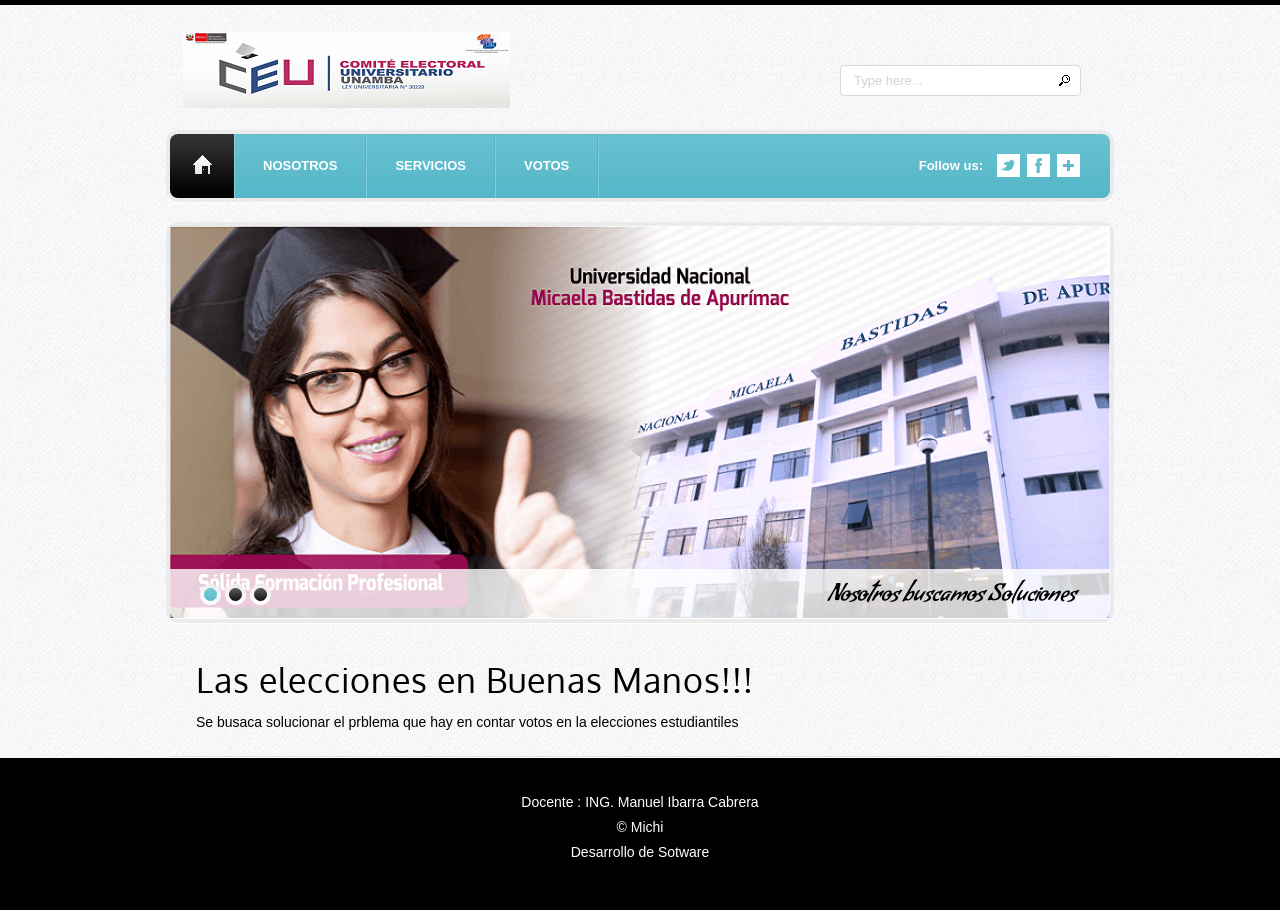
<file: index.html>
<!DOCTYPE html>
<html lang="en">
<head>
    <title>Home</title>
    <meta charset="utf-8">
    <link rel="stylesheet" type="text/css" media="screen" href="css/reset.css">
    <link rel="stylesheet" type="text/css" media="screen" href="css/style.css">
    <link rel="stylesheet" type="text/css" media="screen" href="css/grid_12.css">
    <link rel="stylesheet" type="text/css" media="screen" href="css/slider.css">
    <link href='http://fonts.googleapis.com/css?family=Condiment' rel='stylesheet' type='text/css'>
    <link href='http://fonts.googleapis.com/css?family=Oxygen' rel='stylesheet' type='text/css'>
    <script src="js/jquery-1.7.min.js"></script>
    <script src="js/jquery.easing.1.3.js"></script>
    <script src="js/tms-0.4.x.js"></script>
    <script>
		$(document).ready(function(){				   	
			$('.slider')._TMS({
				show:0,
				pauseOnHover:true,
				prevBu:false,
				nextBu:false,
				playBu:false,
				duration:1000,
				preset:'fade',
				pagination:true,
				pagNums:false,
				slideshow:7000,
				numStatus:true,
				banners:'fromRight',
				waitBannerAnimation:false,
				progressBar:false
			})		
		});
	</script>
	<!--[if lt IE 8]>
       <div style=' clear: both; text-align:center; position: relative;'>
         <a href="http://windows.microsoft.com/en-US/internet-explorer/products/ie/home?ocid=ie6_countdown_bannercode">
           <img src="http://storage.ie6countdown.com/assets/100/images/banners/warning_bar_0000_us.jpg" border="0" height="42" width="820" alt="You are using an outdated browser. For a faster, safer browsing experience, upgrade for free today." />
        </a>
      </div>
    <![endif]-->
    <!--[if lt IE 9]>
   		<script type="text/javascript" src="js/html5.js"></script>
    	<link rel="stylesheet" type="text/css" media="screen" href="css/ie.css">
	<![endif]-->
</head>
<body>
  <div class="main">
  <!--==============================header=================================-->
    <header>
        <h1><a href="index.html"><img src="images/logo.png" alt=""></a></h1>
        <div class="form-search">
            <form id="form-search" method="post">
              <input type="text" value="Type here..." onBlur="if(this.value=='') this.value='Type here...'" onFocus="if(this.value =='Type here...' ) this.value=''"  />
              <a href="#" onClick="document.getElementById('form-search').submit()" class="search_button"></a>
            </form>
        </div>   
        <div class="clear"></div>    
        <nav class="box-shadow">
            <div>
                <ul class="menu">
                    <li class="home-page current"><a href="index.html"><span></span></a></li>
                    <li><a href="about.html">NOSOTROS</a></li>
                    <li><a href="services.php">SERVICIOS</a></li>
                    <li><a href="procesarvotos.php">VOTOS</a></li>
                    
                </ul>
                <div class="social-icons">
                     <span>Follow us:</span>
                    <a href="#" class="icon-3"></a>
                    <a href="#" class="icon-2"></a>
                    <a href="#" class="icon-1"></a>
                </div>
                <div class="clear"></div>
            </div>
        </nav>
    </header>   
  <!--==============================content================================-->
    <section id="content"><div class="ic"></div>
        <div id="slide" class="box-shadow">		
            <div class="slider">
                <ul class="items">
                    <li><img src="images/slider-1.jpg" alt="" /><div class="banner">Nosotros buscamos Soluciones&nbsp;</div></li>
                    <li><img src="images/slider-2.jpg" alt="" /><div class="banner">Nosotros resolvemos sus diferentes problemas&nbsp;</div></li>
                    <li><img src="images/slider-3.jpg" alt="" /><div class="banner">Unamba&nbsp;</div></li>
                </ul>
            </div>	
        </div>
        <div class="container_12">
          <div class="grid_12">
            <div class="pad-0 border-1">
                <h2 class="top-1 p0">Las elecciones en Buenas Manos!!!</h2>
                <p> Se busaca solucionar el prblema que hay en contar votos en la elecciones estudiantiles</p>
            </div>
          </div>
          <div class="clear"></div>
        </div> 
    </section> 
  </div>    
<!--==============================footer=================================-->
<!--Footer de la pagina web/ pie de pagina -->
    <footer>
		<p>Docente : ING. Manuel Ibarra Cabrera</p>
        <p> © Michi </p>
        <p>Desarrollo de Sotware</p>
    </footer>	    
</body>
</html>
</file>
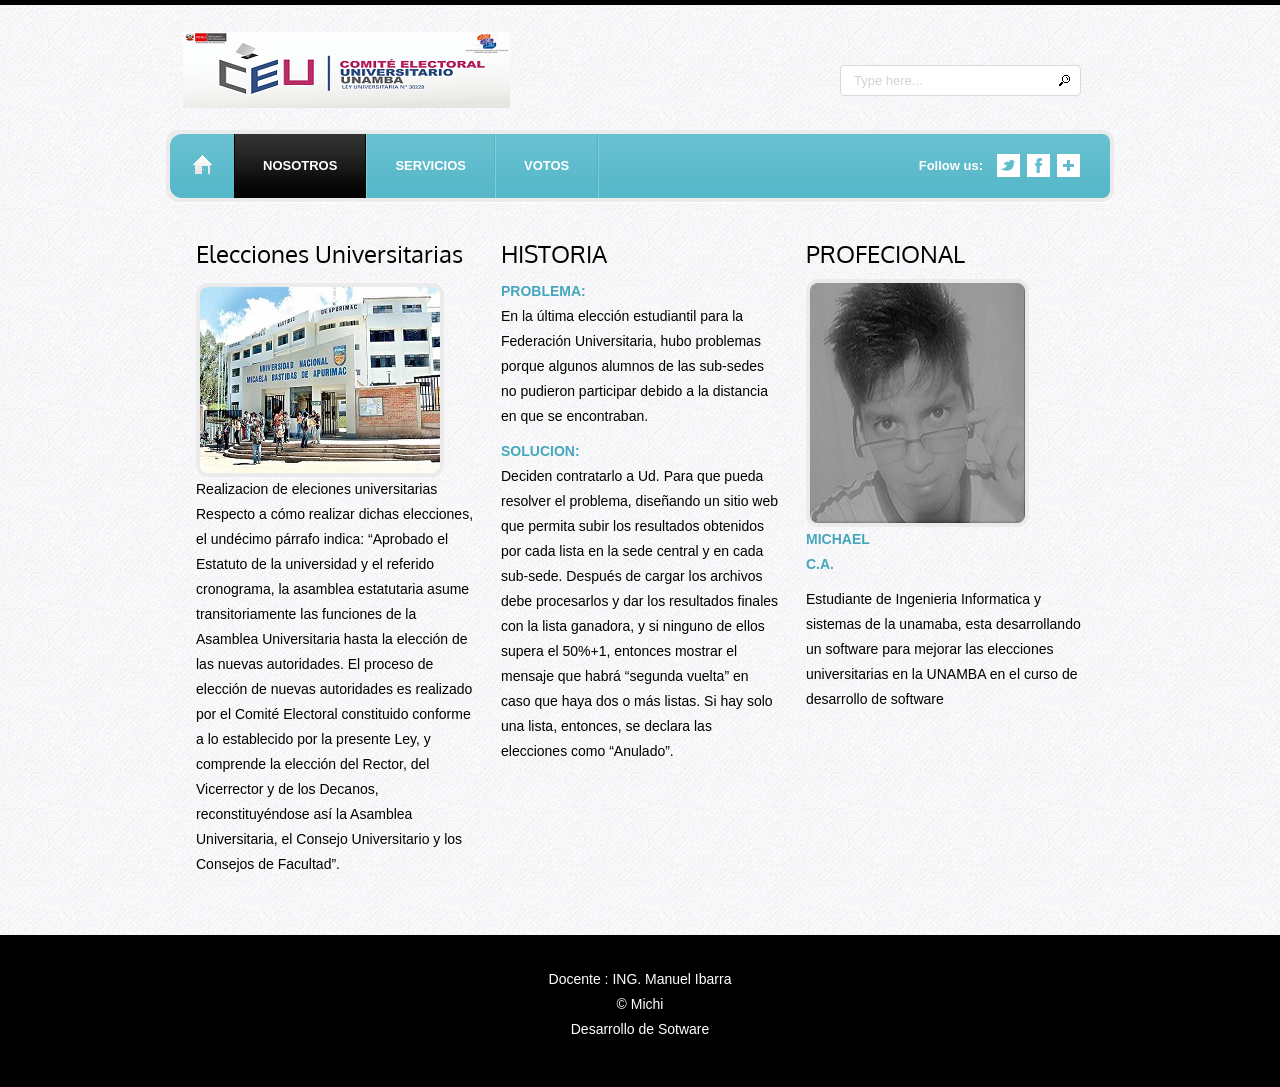
<file: about.html>
<!DOCTYPE html>
<html lang="en">
<head>
    <title>About</title>
    <meta charset="utf-8">
    <link rel="stylesheet" type="text/css" media="screen" href="css/reset.css">
    <link rel="stylesheet" type="text/css" media="screen" href="css/style.css">
    <link rel="stylesheet" type="text/css" media="screen" href="css/grid_12.css">
    <link href='http://fonts.googleapis.com/css?family=Condiment' rel='stylesheet' type='text/css'>
    <link href='http://fonts.googleapis.com/css?family=Oxygen' rel='stylesheet' type='text/css'>
    <script src="js/jquery-1.7.min.js"></script>
    <script src="js/jquery.easing.1.3.js"></script>
	<!--[if lt IE 8]>
       <div style=' clear: both; text-align:center; position: relative;'>
         <a href="http://windows.microsoft.com/en-US/internet-explorer/products/ie/home?ocid=ie6_countdown_bannercode">
           <img src="http://storage.ie6countdown.com/assets/100/images/banners/warning_bar_0000_us.jpg" border="0" height="42" width="820" alt="You are using an outdated browser. For a faster, safer browsing experience, upgrade for free today." />
        </a>
      </div>
    <![endif]-->
    <!--[if lt IE 9]>
   		<script type="text/javascript" src="js/html5.js"></script>
    	<link rel="stylesheet" type="text/css" media="screen" href="css/ie.css">
	<![endif]-->
</head>
<body>
  <div class="main">
  <!--==============================header=================================-->
    <header>
        <h1><a href="index.html"><img src="images/logo.png" alt=""></a></h1>
        <div class="form-search">
            <form id="form-search" method="post">
              <input type="text" value="Type here..." onBlur="if(this.value=='') this.value='Type here...'" onFocus="if(this.value =='Type here...' ) this.value=''"  />
              <a href="#" onClick="document.getElementById('form-search').submit()" class="search_button"></a>
            </form>
        </div>   
        <div class="clear"></div>    
        <nav class="box-shadow">
            <div>
                <ul class="menu">
                    <li class="home-page"><a href="index.html"><span></span></a></li>
                    <li class="current"><a href="about.html">NOSOTROS</a></li>
                    <li><a href="services.php">SERVICIOS</a></li>
                    <li><a href="procesarvotos.php">VOTOS</a></li>
                </ul>
                <div class="social-icons">
                    <span>Follow us:</span>
                    <a href="#" class="icon-3"></a>
                    <a href="#" class="icon-2"></a>
                    <a href="#" class="icon-1"></a>
                </div>
                <div class="clear"></div>
            </div>
        </nav>
    </header>   
  <!--==============================content================================-->
    <section id="content"><div class="ic"></div>
        <div class="container_12">	
          <div class="grid_12">
            <div class="wrap block-3 pad-2">
                <div>
                    <h3 class="p5">Elecciones Universitarias</h3>
                    <img src="images/page2-img1.jpg" alt="" class="img-border">
                    <span>Realizacion de eleciones universitarias</span><br>
                    <p class="p4">Respecto a cómo realizar dichas elecciones, el undécimo párrafo indica: “Aprobado el Estatuto de la universidad y el referido cronograma, la asamblea estatutaria asume transitoriamente las funciones de la Asamblea Universitaria hasta la elección de las nuevas autoridades. El proceso de elección de nuevas autoridades es realizado por el Comité Electoral constituido conforme a lo establecido por la presente Ley, y comprende la elección del Rector, del Vicerrector y de los Decanos, reconstituyéndose así la Asamblea Universitaria, el Consejo Universitario y los Consejos de Facultad”.</p>
                </div>
                <div>
                    <h3 class="p6">HISTORIA</h3>
                    <div class="box-1">
                        <span>PROBLEMA:</span><br>
                        <p class="extra-wrap">En la última elección estudiantil para la Federación Universitaria, hubo problemas porque algunos alumnos de las sub-sedes no pudieron participar debido a la distancia en que se encontraban.</p>
                    </div>
                   
                    <div class="box-1">
                        <span>SOLUCION:</span><br>
                        <p class="extra-wrap">Deciden contratarlo a Ud. Para que pueda resolver el problema, diseñando un sitio web que permita subir los resultados obtenidos por cada lista en la sede central y en cada sub-sede. Después de cargar los archivos debe procesarlos y dar los resultados finales con la lista ganadora, y si ninguno de ellos supera el 50%+1, entonces mostrar el mensaje que habrá “segunda vuelta” en caso que haya dos o más listas. Si hay solo una lista, entonces, se declara las elecciones como “Anulado”. </p>
                    </div>
                </div>

               
                <div class="last">
                    <h3 class="p6">PROFECIONAL</h3>
                    <img src="images/michi.jpg" alt="" class="img-border">
                    <div class="box-1"><span>MICHAEL C.A.</span></div>
                    <p>Estudiante  de Ingenieria Informatica y sistemas de la unamaba, esta desarrollando un software para mejorar las elecciones universitarias en la UNAMBA en el curso de desarrollo de software</p>
                </div>
            </div>
          </div>
          <div class="clear"></div>
        </div>
    </section> 
  </div>    
<!--==============================footer=================================-->
   <footer>
        <p>Docente : ING. Manuel Ibarra</p>
        <p> © Michi </p>
        <p>Desarrollo de Sotware</p>
    </footer>       
</body>
</html>
</file>
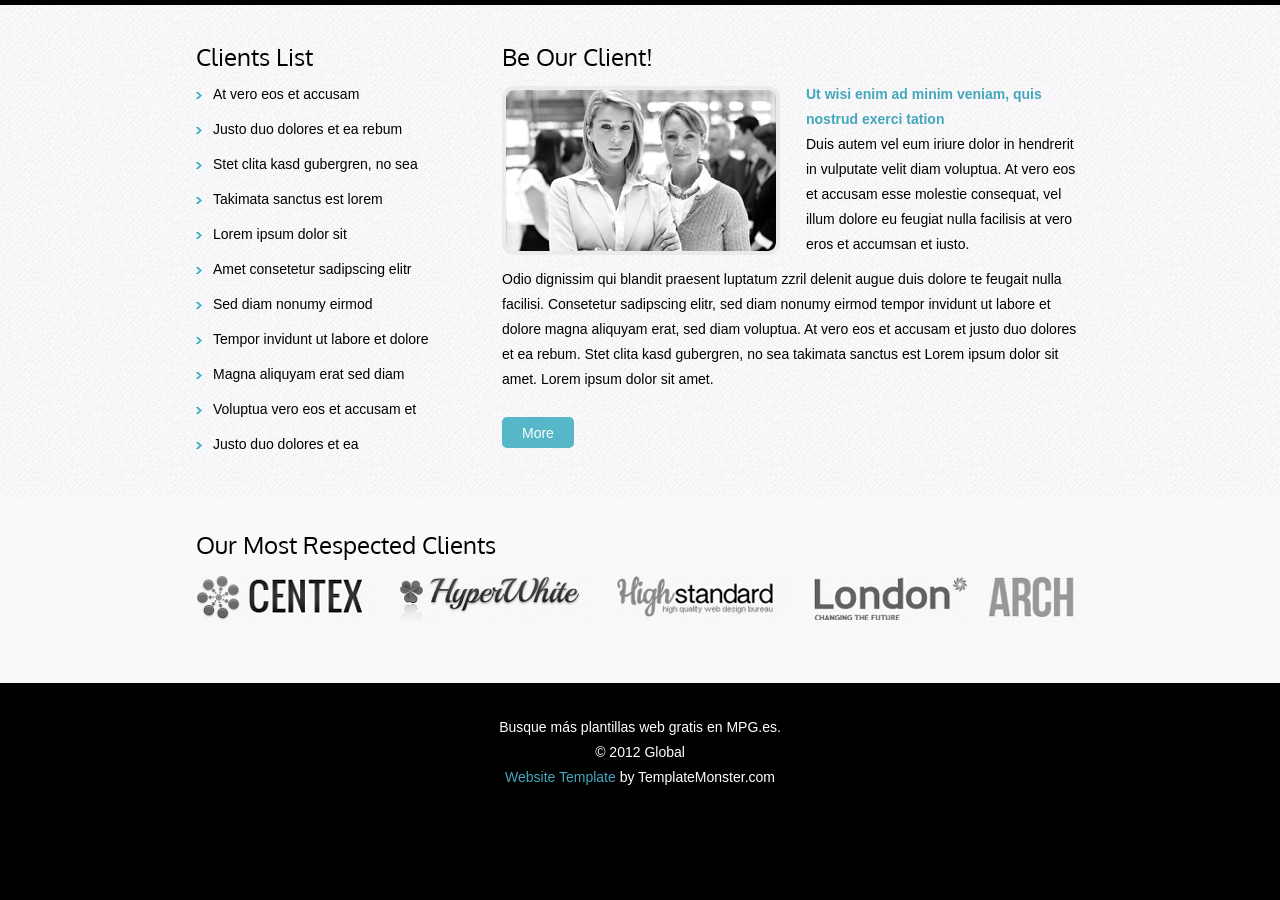
<file: clients.html>
<!DOCTYPE html>
<html lang="en">
<head>
    <title>Clients</title>
    <meta charset="utf-8">
    <link rel="stylesheet" type="text/css" media="screen" href="css/reset.css">
    <link rel="stylesheet" type="text/css" media="screen" href="css/style.css">
    <link rel="stylesheet" type="text/css" media="screen" href="css/grid_12.css">
    <link href='http://fonts.googleapis.com/css?family=Condiment' rel='stylesheet' type='text/css'>
    <link href='http://fonts.googleapis.com/css?family=Oxygen' rel='stylesheet' type='text/css'>
    <script src="js/jquery-1.7.min.js"></script>
    <script src="js/jquery.easing.1.3.js"></script>
	<!--[if lt IE 8]>
       <div style=' clear: both; text-align:center; position: relative;'>
         <a href="http://windows.microsoft.com/en-US/internet-explorer/products/ie/home?ocid=ie6_countdown_bannercode">
           <img src="http://storage.ie6countdown.com/assets/100/images/banners/warning_bar_0000_us.jpg" border="0" height="42" width="820" alt="You are using an outdated browser. For a faster, safer browsing experience, upgrade for free today." />
        </a>
      </div>
    <![endif]-->
    <!--[if lt IE 9]>
   		<script type="text/javascript" src="js/html5.js"></script>
    	<link rel="stylesheet" type="text/css" media="screen" href="css/ie.css">
	<![endif]-->
</head>
<body>
  <div class="main">
  <!--==============================header=================================-->
   
  <!--==============================content================================-->
    <section id="content"><div class="ic"></div>
        <div class="container_12">	
          <div class="grid_12">
            <div class="wrap pad-3">
                <div class="block-5">
                    <h3>Clients List</h3>
                     <ul class="list-1">
                    	<li><a href="#">At vero eos et accusam</a></li>
                        <li><a href="#">Justo duo dolores et ea rebum</a></li>
                        <li><a href="#">Stet clita kasd gubergren, no sea</a></li>
                        <li><a href="#">Takimata sanctus est lorem</a></li>
                        <li><a href="#">Lorem ipsum dolor sit</a></li>
                        <li><a href="#">Amet consetetur sadipscing elitr</a></li>
                        <li><a href="#">Sed diam nonumy eirmod</a></li>
                        <li><a href="#">Tempor invidunt ut labore et dolore</a></li>
                        <li><a href="#">Magna aliquyam erat sed diam</a></li>
                        <li><a href="#">Voluptua vero eos et accusam et</a></li>
                        <li><a href="#">Justo duo dolores et ea</a></li>
                    </ul>
                </div>
                <div class="block-6">
                    <h3 class="p6">Be Our Client!</h3>
                    <div class="wrap">
                    	<img src="images/page5-img1.jpg" alt="" class="img-border img-indent-2">
                        <div class="extra-wrap">
                            <p><a href="#" class="link"><strong>Ut wisi enim ad minim veniam, quis nostrud exerci tation</strong></a></p>
                            <p class="p6">Duis autem vel eum iriure dolor in hendrerit in vulputate velit diam voluptua. At vero eos et accusam esse molestie consequat, vel illum dolore eu feugiat nulla facilisis at vero eros et accumsan et iusto.</p>
                    	</div>
                    	<p class="p1">Odio dignissim qui blandit praesent luptatum zzril delenit augue duis dolore te feugait nulla facilisi. Consetetur sadipscing elitr, sed diam nonumy eirmod tempor invidunt ut labore et dolore magna aliquyam erat, sed diam voluptua. At vero eos et accusam et justo duo dolores et ea rebum. Stet clita kasd gubergren, no sea takimata sanctus est Lorem ipsum dolor sit amet. Lorem ipsum dolor sit amet.</p>
                    	<a href="#" class="button">More</a>
                    </div>
                </div>
            </div>
          </div>
          <div class="clear"></div>
        </div>
        <div class="aside">
            <div class="container_12">	
                <div class="grid_12">
                    <div class="pad-2 wrap">
                        <h3 class="p5">Our Most Respected Clients</h3>
                        <div class="wrap box-2">
                        	<a href="#"><img src="images/banner-1.jpg" alt=""></a><a href="#"><img src="images/banner-2.jpg" alt=""></a><a href="#"><img src="images/banner-3.jpg" alt=""></a><a href="#"><img src="images/banner-4.jpg" alt=""></a><a href="#" class="last"><img src="images/banner-5.jpg" alt=""></a>
                        </div>	
                    </div>
                </div>
                <div class="clear"></div>
            </div>
        </div>  
    </section> 
  </div>    
<!--==============================footer=================================-->
    <footer>
		<p>Busque m&aacute;s plantillas web gratis <a href="http://www.mejoresplantillasgratis.es" target="_blank">en MPG.es</a>.</p>
        <p>© 2012 Global</p>
        <p><a rel="nofollow" href="http://templatemonster.com/" target="_blank" class="link">Website Template</a> by TemplateMonster.com</p>
    </footer>	    
</body>
</html>
</file>
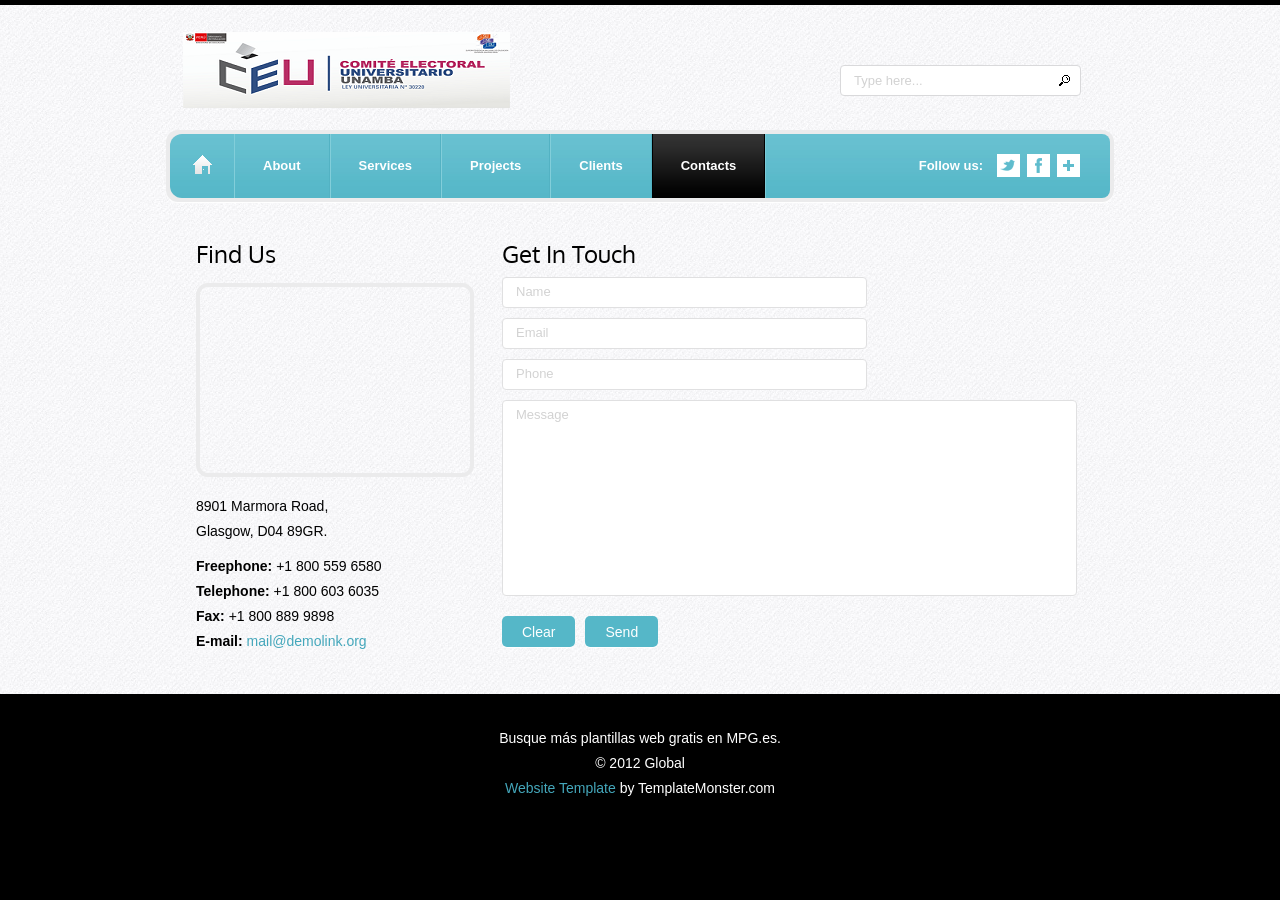
<file: contacts.html>
<!DOCTYPE html>
<html lang="en">
<head>
    <title>Contacts</title>
    <meta charset="utf-8">
    <link rel="stylesheet" type="text/css" media="screen" href="css/reset.css">
    <link rel="stylesheet" type="text/css" media="screen" href="css/style.css">
    <link rel="stylesheet" type="text/css" media="screen" href="css/grid_12.css">
    <link href='http://fonts.googleapis.com/css?family=Condiment' rel='stylesheet' type='text/css'>
    <link href='http://fonts.googleapis.com/css?family=Oxygen' rel='stylesheet' type='text/css'>
    <script src="js/jquery-1.7.min.js"></script>
    <script src="js/jquery.easing.1.3.js"></script>
	<!--[if lt IE 8]>
       <div style=' clear: both; text-align:center; position: relative;'>
         <a href="http://windows.microsoft.com/en-US/internet-explorer/products/ie/home?ocid=ie6_countdown_bannercode">
           <img src="http://storage.ie6countdown.com/assets/100/images/banners/warning_bar_0000_us.jpg" border="0" height="42" width="820" alt="You are using an outdated browser. For a faster, safer browsing experience, upgrade for free today." />
        </a>
      </div>
    <![endif]-->
    <!--[if lt IE 9]>
   		<script type="text/javascript" src="js/html5.js"></script>
    	<link rel="stylesheet" type="text/css" media="screen" href="css/ie.css">
	<![endif]-->
</head>
<body>
  <div class="main">
  <!--==============================header=================================-->
    <header>
        <h1><a href="index.html"><img src="images/logo.png" alt=""></a></h1>
        <div class="form-search">
            <form id="form-search" method="post">
              <input type="text" value="Type here..." onBlur="if(this.value=='') this.value='Type here...'" onFocus="if(this.value =='Type here...' ) this.value=''"  />
              <a href="#" onClick="document.getElementById('form-search').submit()" class="search_button"></a>
            </form>
        </div>   
        <div class="clear"></div>    
        <nav class="box-shadow">
            <div>
                <ul class="menu">
                    <li class="home-page"><a href="index.html"><span></span></a></li>
                    <li><a href="about.html">About</a></li>
                    <li><a href="services.html">Services</a></li>
                    <li><a href="projects.html">Projects</a></li>
                    <li><a href="clients.html">Clients</a></li>
                    <li class="current"><a href="contacts.html">Contacts</a></li>
                </ul>
                <div class="social-icons">
                    <span>Follow us:</span>
                    <a href="#" class="icon-3"></a>
                    <a href="#" class="icon-2"></a>
                    <a href="#" class="icon-1"></a>
                </div>
                <div class="clear"></div>
            </div>
        </nav>
    </header>   
  <!--==============================content================================-->
    <section id="content"><div class="ic"></div>
        <div class="container_12">	
          <div class="grid_12">
            <div class="wrap pad-3">
                <div class="block-5">
                    <h3 class="p5">Find Us</h3>
                    <div class="map img-border">
                      <iframe src="http://maps.google.com/maps?f=q&amp;source=s_q&amp;hl=en&amp;geocode=&amp;q=Brooklyn,+New+York,+NY,+United+States&amp;aq=0&amp;sll=37.0625,-95.677068&amp;sspn=61.282355,146.513672&amp;ie=UTF8&amp;hq=&amp;hnear=Brooklyn,+Kings,+New+York&amp;ll=40.649974,-73.950005&amp;spn=0.01628,0.025663&amp;z=14&amp;iwloc=A&amp;output=embed"></iframe>
                    </div>
                    <dl>
                        <dt>8901 Marmora Road,<br>Glasgow, D04 89GR.</dt>
                        <dd><span>Freephone: </span>+1 800 559 6580</dd>
                        <dd><span>Telephone: </span>+1 800 603 6035</dd>
                        <dd><span>Fax: </span>+1 800 889 9898</dd>
                        <dd><span>E-mail: </span><a href="#" class="link">mail@demolink.org</a></dd>
                    </dl> 
                </div>
                <div class="block-6">
                    <h3>Get In Touch</h3>
                    <form id="form" method="post" >
                      <fieldset>
                        <label><input type="text" value="Name" onBlur="if(this.value=='') this.value='Name'" onFocus="if(this.value =='Name' ) this.value=''"></label>
                        <label><input type="text" value="Email" onBlur="if(this.value=='') this.value='Email'" onFocus="if(this.value =='Email' ) this.value=''"></label>
                        <label><input type="text" value="Phone" onBlur="if(this.value=='') this.value='Phone'" onFocus="if(this.value =='Phone' ) this.value=''"></label>
                        <label><textarea onBlur="if(this.value==''){this.value='Message'}" onFocus="if(this.value=='Message'){this.value=''}">Message</textarea></label>
                        <div class="btns"><a href="#" class="button">Clear</a><a href="#" class="button" onClick="document.getElementById('form').submit()">Send</a></div>
                      </fieldset>  
                    </form> 
                </div>
            </div>
          </div>
          <div class="clear"></div>
        </div>
    </section> 
  </div>    
<!--==============================footer=================================-->
    <footer>
		<p>Busque m&aacute;s plantillas web gratis <a href="http://www.mejoresplantillasgratis.es" target="_blank">en MPG.es</a>.</p>
        <p>© 2012 Global</p>
        <p><a rel="nofollow" href="http://templatemonster.com/" target="_blank" class="link">Website Template</a> by TemplateMonster.com</p>
    </footer>	    
</body>
</html>
</file>
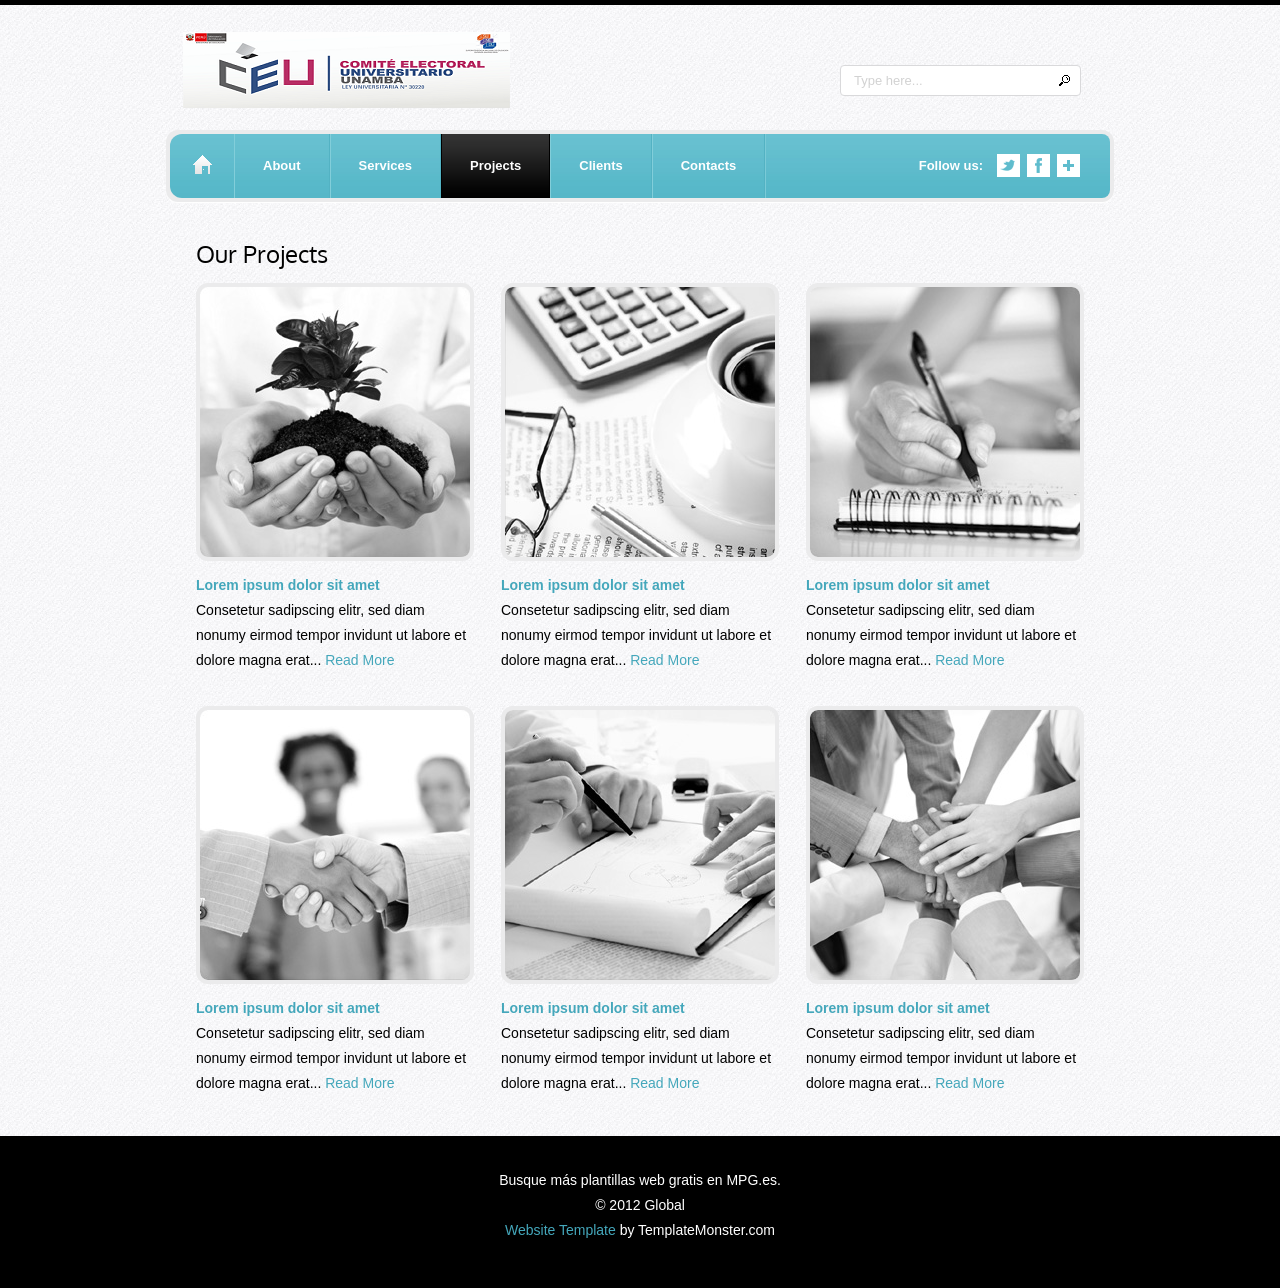
<file: projects.html>
<!DOCTYPE html>
<html lang="en">
<head>
    <title>Projects</title>
    <meta charset="utf-8">
    <link rel="stylesheet" type="text/css" media="screen" href="css/reset.css">
    <link rel="stylesheet" type="text/css" media="screen" href="css/style.css">
    <link rel="stylesheet" type="text/css" media="screen" href="css/grid_12.css">
    <link href='http://fonts.googleapis.com/css?family=Condiment' rel='stylesheet' type='text/css'>
    <link href='http://fonts.googleapis.com/css?family=Oxygen' rel='stylesheet' type='text/css'>
    <script src="js/jquery-1.7.min.js"></script>
    <script src="js/jquery.easing.1.3.js"></script>
	<!--[if lt IE 8]>
       <div style=' clear: both; text-align:center; position: relative;'>
         <a href="http://windows.microsoft.com/en-US/internet-explorer/products/ie/home?ocid=ie6_countdown_bannercode">
           <img src="http://storage.ie6countdown.com/assets/100/images/banners/warning_bar_0000_us.jpg" border="0" height="42" width="820" alt="You are using an outdated browser. For a faster, safer browsing experience, upgrade for free today." />
        </a>
      </div>
    <![endif]-->
    <!--[if lt IE 9]>
   		<script type="text/javascript" src="js/html5.js"></script>
    	<link rel="stylesheet" type="text/css" media="screen" href="css/ie.css">
	<![endif]-->
</head>
<body>
  <div class="main">
  <!--==============================header=================================-->
    <header>
        <h1><a href="index.html"><img src="images/logo.png" alt=""></a></h1>
        <div class="form-search">
            <form id="form-search" method="post">
              <input type="text" value="Type here..." onBlur="if(this.value=='') this.value='Type here...'" onFocus="if(this.value =='Type here...' ) this.value=''"  />
              <a href="#" onClick="document.getElementById('form-search').submit()" class="search_button"></a>
            </form>
        </div>
        <div class="clear"></div>
        <nav class="box-shadow">
            <div>
                <ul class="menu">
                    <li class="home-page"><a href="index.html"><span></span></a></li>
                    <li><a href="about.html">About</a></li>
                    <li><a href="services.html">Services</a></li>
                    <li class="current"><a href="projects.html">Projects</a></li>
                    <li><a href="clients.html">Clients</a></li>
                    <li><a href="contacts.html">Contacts</a></li>
                </ul>
                <div class="social-icons">
                    <span>Follow us:</span>
                    <a href="#" class="icon-3"></a>
                    <a href="#" class="icon-2"></a>
                    <a href="#" class="icon-1"></a>
                </div>
                <div class="clear"></div>
            </div>
        </nav>
    </header>
  <!--==============================content================================-->
    <section id="content"><div class="ic"></div>
        <div class="container_12">
          <div class="grid_12">
                <div class="pad-3">
                    <h3 class="p5">Our Projects</h3>
                     <div class="block-8 wrap">
                     	<div>
                        	<img src="images/page4-img1.jpg" alt="" class="img-border">
                        	<p class="top-1"><a href="#" class="link"><strong>Lorem ipsum dolor sit amet</strong></a></p>
                    		<p>Consetetur sadipscing elitr, sed diam nonumy eirmod tempor invidunt ut labore et dolore magna erat... <a href="#" class="link">Read More</a></p>
                        </div>
                        <div>
                        	<img src="images/page4-img2.jpg" alt="" class="img-border">
                        	<p class="top-1"><a href="#" class="link"><strong>Lorem ipsum dolor sit amet</strong></a></p>
                    		<p>Consetetur sadipscing elitr, sed diam nonumy eirmod tempor invidunt ut labore et dolore magna erat... <a href="#" class="link">Read More</a></p>
                        </div>
                        <div class="last">
                        	<img src="images/page4-img3.jpg" alt="" class="img-border">
                        	<p class="top-1"><a href="#" class="link"><strong>Lorem ipsum dolor sit amet</strong></a></p>
                    		<p>Consetetur sadipscing elitr, sed diam nonumy eirmod tempor invidunt ut labore et dolore magna erat... <a href="#" class="link">Read More</a></p>
                        </div>
                     </div>
                     <div class="block-8 wrap top-3">
                     	<div>
                        	<img src="images/page4-img4.jpg" alt="" class="img-border">
                        	<p class="top-1"><a href="#" class="link"><strong>Lorem ipsum dolor sit amet</strong></a></p>
                    		<p>Consetetur sadipscing elitr, sed diam nonumy eirmod tempor invidunt ut labore et dolore magna erat... <a href="#" class="link">Read More</a></p>
                        </div>
                        <div>
                        	<img src="images/page4-img5.jpg" alt="" class="img-border">
                        	<p class="top-1"><a href="#" class="link"><strong>Lorem ipsum dolor sit amet</strong></a></p>
                    		<p>Consetetur sadipscing elitr, sed diam nonumy eirmod tempor invidunt ut labore et dolore magna erat... <a href="#" class="link">Read More</a></p>
                        </div>
                        <div class="last">
                        	<img src="images/page4-img6.jpg" alt="" class="img-border">
                        	<p class="top-1"><a href="#" class="link"><strong>Lorem ipsum dolor sit amet</strong></a></p>
                    		<p>Consetetur sadipscing elitr, sed diam nonumy eirmod tempor invidunt ut labore et dolore magna erat... <a href="#" class="link">Read More</a></p>
                        </div>
                     </div>
                </div>
          </div>
          <div class="clear"></div>
        </div>
    </section>
  </div>
<!--==============================footer=================================-->
    <footer>
		<p>Busque m&aacute;s plantillas web gratis <a href="http://www.mejoresplantillasgratis.es" target="_blank">en MPG.es</a>.</p>
        <p>© 2012 Global</p>
        <p><a rel="nofollow" href="http://templatemonster.com/" target="_blank" class="link">Website Template</a> by TemplateMonster.com</p>
    </footer>
</body>
</html>
</file>
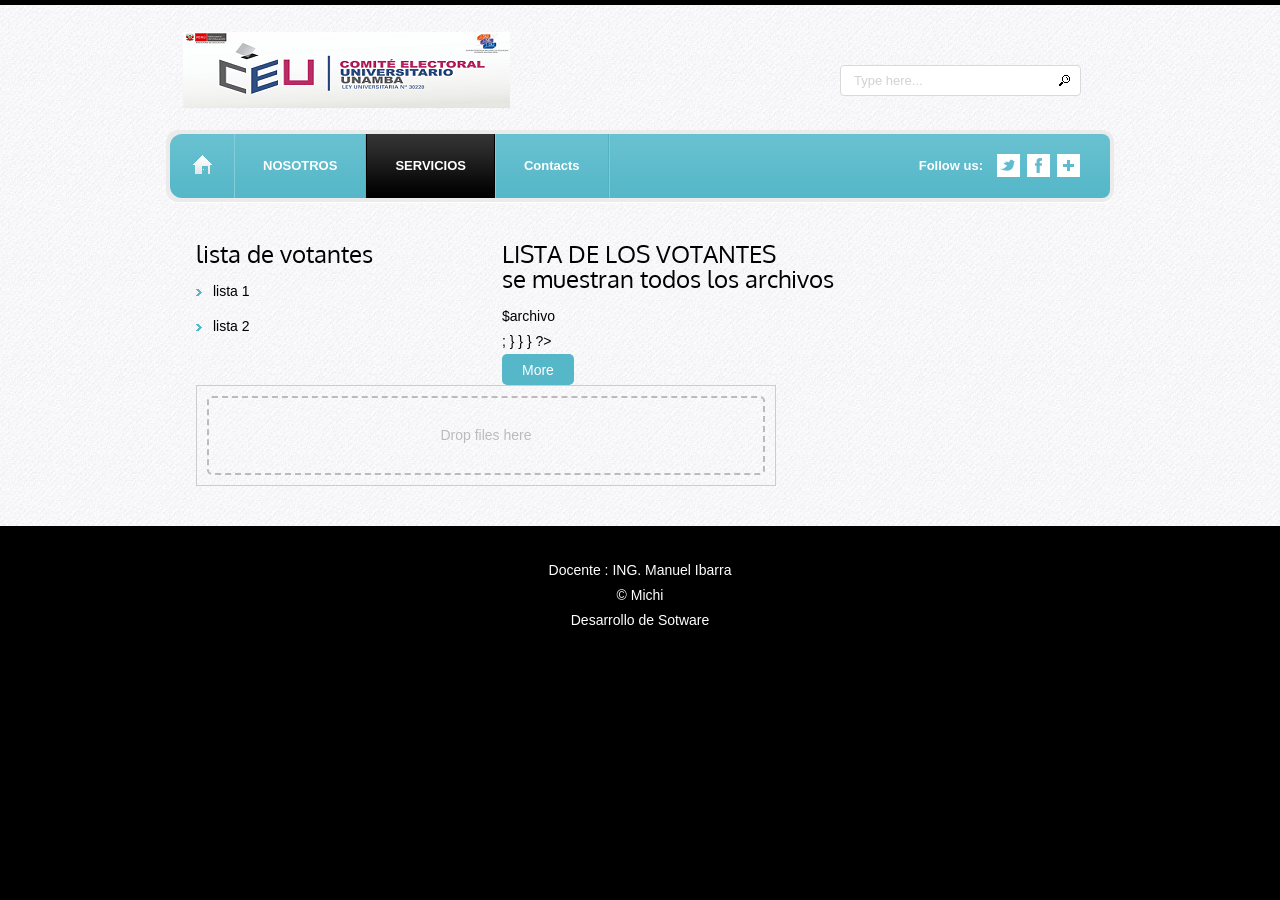
<file: services.html>
<!DOCTYPE html>
<html lang="en">
<head>
    <title>Services</title>
    <meta charset="utf-8">
    <link rel="stylesheet" type="text/css" media="screen" href="css/reset.css">
    <link rel="stylesheet" type="text/css" media="screen" href="css/style.css">
    <link rel="stylesheet" type="text/css" media="screen" href="css/grid_12.css">
    <link href='http://fonts.googleapis.com/css?family=Condiment' rel='stylesheet' type='text/css'>
    <link href='http://fonts.googleapis.com/css?family=Oxygen' rel='stylesheet' type='text/css'>
    <script src="js/jquery-1.7.min.js"></script>
    <script src="js/jquery.easing.1.3.js"></script>
	<!--[if lt IE 8]>
       <div style=' clear: both; text-align:center; position: relative;'>
         <a href="http://windows.microsoft.com/en-US/internet-explorer/products/ie/home?ocid=ie6_countdown_bannercode">
           <img src="http://storage.ie6countdown.com/assets/100/images/banners/warning_bar_0000_us.jpg" border="0" height="42" width="820" alt="You are using an outdated browser. For a faster, safer browsing experience, upgrade for free today." />
        </a>
      </div>
    <![endif]-->
    <!--[if lt IE 9]>
   		<script type="text/javascript" src="js/html5.js"></script>
    	<link rel="stylesheet" type="text/css" media="screen" href="css/ie.css">
	<![endif]-->
</head>
<body>
  <div class="main">
  <!--==============================header=================================-->
    <header>
        <h1><a href="index.html"><img src="images/logo.png" alt=""></a></h1>
        <div class="form-search">
            <form id="form-search" method="post">
              <input type="text" value="Type here..." onBlur="if(this.value=='') this.value='Type here...'" onFocus="if(this.value =='Type here...' ) this.value=''"  />
              <a href="#" onClick="document.getElementById('form-search').submit()" class="search_button"></a>
            </form>
        </div>
        <div class="clear"></div>
        <nav class="box-shadow">
            <div>
                <ul class="menu">
                    <li class="home-page"><a href="index.html"><span></span></a></li>
                    <li><a href="about.html">NOSOTROS</a></li>
                    <li class="current"><a href="services.html">SERVICIOS</a></li>
                     <li><a href="contacts.html">Contacts</a></li>
                   
                    
                </ul>
                <div class="social-icons">
                    <span>Follow us:</span>
                    <a href="#" class="icon-3"></a>
                    <a href="#" class="icon-2"></a>
                    <a href="#" class="icon-1"></a>
                </div>
                <div class="clear"></div>
            </div>
        </nav>
    </header>
  <!--==============================content================================-->
    <section id="content"><div class="ic"></div>
        <div class="container_12">
          <div class="grid_12">
            <div class="wrap pad-3">
                <div class="block-5">
                    <h3>lista de votantes</h3>
                     <ul class="list-1">
                    	<li><a href="#">lista 1</a></li>
                        <li><a href="#">lista 2</a></li>
                    </ul>
                </div>
                <div class="block-6">
                    <h3 class="p6"> LISTA DE LOS VOTANTES <strong> se muestran todos los archivos</strong></h3>
                    <div class="caja">
                      <?php
                      if ($dir= opendir($directorio)) {
                        while ($archivo=readdir($dir)) {
                          if ($archivo !='.' && $archivo='..') {
                            
                          echo "Archivo" <strong>$archivo</strong></br>;
                          }
                        }
                      }

                      ?>

                    </div>
        
                    <a href="#" class="button">More</a>
                </div>

    

                    <div class="block-6">
                                      <div  class="example">
                                        <div id="drop_zone">Drop files here</div>
                    <output id="list"></output>

                    <script>
                      function handleFileSelect(evt) {
                        evt.stopPropagation();
                        evt.preventDefault();

                        var files = evt.dataTransfer.files; // FileList object.

                        // files is a FileList of File objects. List some properties.
                        var output = [];
                        for (var i = 0, f; f = files[i]; i++) {
                          output.push('<li><strong>', escape(f.name), '</strong> (', f.type || 'n/a', ') - ',
                                      f.size, ' bytes, last modified: ',
                                      f.lastModifiedDate.toLocaleDateString(), '</li>');
                        }
                        document.getElementById('list').innerHTML = '<ul>' + output.join('') + '</ul>';
                      }

                      function handleDragOver(evt) {
                        evt.stopPropagation();
                        evt.preventDefault();
                        evt.dataTransfer.dropEffect = 'copy'; // Explicitly show this is a copy.
                      }

                      // Setup the dnd listeners.
                      var dropZone = document.getElementById('drop_zone');
                      dropZone.addEventListener('dragover', handleDragOver, false);
                      dropZone.addEventListener('drop', handleFileSelect, false);
                    </script>
                  </div>
                  </div>
            </div>
          </div>
          <div class="clear"></div>
        </div>
       
    </section>
  </div>
<!--==============================footer=================================-->
    <footer>
        <p>Docente : ING. Manuel Ibarra</p>
        <p> © Michi </p>
        <p>Desarrollo de Sotware</p>
    </footer>
</body>
</html>
</file>
<file: css/style.css>
/* Global properties ======================================================== */
html, body {width:100%; padding:0; margin:0}
body {font:14px/25px Arial, Helvetica, sans-serif;color:#000000;min-width:960px;background:#000000}
.ic {border:0;float:right;background:#fff;color:#f00;width:50%;line-height:10px;font-size:10px;margin:-220% 0 0 0;overflow:hidden;padding:0}
.main {width:100%; background:url(../images/main.jpg) center 0 repeat; border-top:#000000 5px solid}
/***********************************************************************/
a {text-decoration:none; cursor:pointer}
a:hover {text-decoration:none}

a.button {background:#55b7c8; font-size:14px; line-height:20px; color:#fff; display:inline-block; padding:6px 20px 5px 20px; border-radius:5px; box-shadow:0 1px 1px #fff}
a.button:hover {background:#131313}

a.link {text-decoration:none; cursor:pointer; color:#44a7bb}
a.link:hover {text-decoration:underline}

.color-1 {color:#fff}
a.color-1:hover {text-decoration:underline}

.font-3 {font-size:17px; line-height:33px; color:#292929}

h2 {font-size:34px; line-height:45px; color:#000; font-weight:normal; font-family:'Oxygen', sans-serif; letter-spacing:1px}
h3 {font-size:24px; line-height:30px; color:#000; font-weight:normal; font-family:'Oxygen', sans-serif}
h3 strong {font-weight:normal; display:block; margin-top:-5px}

ul {margin:0; padding:0;list-style-image:none}
ul.list-1 li {padding:10px 0 0 17px; line-height:25px; background:url(../images/marker.gif) 0 20px no-repeat}
ul.list-1 li a {font-size:14px; color:#000; line-height:25px}
ul.list-1 li a:hover {color:#44a7bb}

/******************************************************************/
.clear {clear:both; line-height:0; font-size:0; width:100%}
.wrapper {width:100%; overflow:hidden; position:relative}
.wrap {overflow:hidden; position:relative}
.extra-wrap {overflow:hidden}
.fleft {float:left}
.fright {float:right}
.img-indent {float:left; margin:7px 0 0 0}	
.img-indent-2 {float:left; margin:4px 26px 0 0}	
.last {margin-right:0 !important}
.img-radius {border-radius:4px}

.box-shadow {box-shadow:0 1px 1px #fff}

.top-1 {margin-top:12px}
.top-2 {margin-top:43px}
.top-3 {margin-top:33px}
.top-4 {margin-top:0}
.top-5 {margin-top:0}

.left-1 {margin-left:13px}

.bot-0 {padding-bottom:0 !important; margin-bottom:0 !important}
.bot-1 {margin-bottom:0}
.bot-2 {margin-bottom:0}

.pad-0 {padding:22px 26px 23px 26px}
.pad-1 {padding:30px 26px 40px 26px}
.pad-2 {padding:0 26px}
.pad-3 {padding:37px 26px 40px 26px}

.p0 {padding-bottom:8px}
.p1 {padding-bottom:25px}
.p2 {padding-bottom:12px}
.p3 {padding-bottom:17px}
.p4 {padding-bottom:18px !important}
.p5 {padding-bottom:14px}
.p6 {padding-bottom:10px}


/*********************************header*************************************/
header {width:960px; margin:0 auto; z-index:101}

h1 {margin:27px 0 0 23px; display:inline-block; z-index:100}

.form-search {float:right; margin:60px 39px 0 0; border:#d9d9db 1px solid; background:#fff; border-radius:4px}
#form-search input {width:186px; height:18px; font-family:Arial, Helvetica, sans-serif; font-size:13px; background:transparent; border:none; color:#d2d2d2;  vertical-align:top; padding:5px 10px 5px 13px; display:inline-block; float:left; margin-right:4px}
.search_button {background:url(../images/search-button.png) 0 0 no-repeat; display:inline-block; vertical-align:top; float:left; width:26px; height:29px; margin:0 0 0 0}
.search_button:hover {background:url(../images/search-button.png) right 0 no-repeat}

.social-icons {overflow:hidden; text-align:right; padding:20px 30px 13px 0}
.social-icons span {display:inline-block; font-size:13px; line-height:17px; color:#fff; font-weight:bold; margin:3px 14px 0 0}
.social-icons a {display:inline-block; width:23px; height:23px; float:right}
.icon-1 {background:url(../images/icon-1.png) 0 0 no-repeat}
.icon-2 {background:url(../images/icon-2.png) 0 0 no-repeat; margin-left:7px}
.icon-3 {background:url(../images/icon-3.png) 0 0 no-repeat; margin-left:7px}
.social-icons a:hover {background-color:#000}

nav {z-index:100; border-radius:12px; background:#ebebec; margin:22px 6px 0 6px; padding:4px}
nav>div {background:url(../images/nav.jpg) 0 0 repeat-x #55b7c8; border-radius:12px 8px 8px 12px}
ul.menu {margin:0 1px 0 0;  border-right:#7acad7 1px solid; display:inline-block; float:left}
ul.menu li {float:left; line-height:17px; margin:0 0 0 0; background:url(../images/transp.png) 0 0 repeat; border-right:#53b2c3 1px solid; border-left:#82ceda 1px solid}
ul.menu li a {font-size:13px; line-height:17px; color:#fff; font-weight:bold; display:block; padding:23px 28px 24px 28px}
ul.menu li.home-page {display:inline-block; background:url(../images/transp.png) 0 0 repeat; border-radius:8px 0 0 8px; border:none !important}
ul.menu li:hover , ul.menu li.current {background:url(../images/current.jpg) 0 0 repeat-x #000000; border-right:#000000 1px solid; border-left:#000000 1px solid}
ul.menu li.home-page a {padding:21px 22px 24px 23px !important}
ul.menu li.home-page span {background:url(../images/home-page-img.png) 0 0 no-repeat; width:19px; height:19px; display:block}

/*********************************content*************************************/
#content {width:100%; margin:0 auto}

.border-1 {background:url(../images/border-1.gif) 0 bottom repeat-x}

.line-1 {background:url(../images/line.png) 0 bottom repeat-x; padding-bottom:29px; margin-bottom:24px}
.img-border {border:#ebebec 4px solid; border-radius:12px}

.block-1>div {float:left; width:278px; margin-right:27px}
.block-1>div h3 {margin-bottom:16px}
.block-1>div img {margin-bottom:12px}
.block-1>div a.button {margin:18px 0 0 0}

.aside {background:#f9f9fb; width:100%; padding:33px 0 60px 0}

.block-2>div {float:left; width:420px; margin-right:40px}

.block-3>div {float:left; width:278px; margin-right:27px; padding:37px 0 40px 0}

.box-1 {overflow:hidden; padding-bottom:10px}
.box-1>span {display:inline-block; width:50px; font-size:14px; line-height:25px; color:#44a7bb; font-weight:bold; float:left}

.block-4>div {float:left; width:208px; margin-right:18px}
.block-4>div img {margin-bottom:18px}

.block-5 {float:left; width:270px; margin-right:36px}
.block-6 {float:left; width:580px}
.block-7 {float:left; width:275px; margin-right:30px}

.block-8>div {float:left; width:278px; margin-right:27px}

.box-2 a {display:inline-block; float:left; margin-right:20px}

/****************************footer************************/
footer {width:100%; position:relative; overflow:hidden; text-align:center; padding:32px 0 45px 0}
footer p, footer a {color:#fff}
footer a:hover {text-decoration:underline}

/**********************form**********************/
.map {width:270px; height:186px}
.map iframe {width:270px; height:186px; border-radius:8px}
dl {margin:17px 0 0 0px}
dl dt {margin-bottom:10px}
dl dd span {font-weight:bold}
dl dd {}
dl dd a {}
dl dd a:hover {}
#form {margin:8px 0 0 0; width:575px}
#form input {border:#e0e0e1 1px solid; background:#fff;font:13px Arial, Helvetica, sans-serif;color:#d2d2d2;padding:5px 9px 7px 13px;outline:medium none;width:341px; height:17px; float:left; border-radius:4px}
#form textarea {border:#e0e0e1 1px solid; background:#fff;font:13px Arial, Helvetica, sans-serif;color:#d2d2d2; height:188px;outline:medium none;overflow:auto;padding:6px 0 0 13px;width:560px;resize:none;margin:0 0 0 0;float:left; border-radius:4px}
#form label {position:relative;overflow:hidden;display:block;min-height:41px}
.btns {text-align:left; padding-top:20px}
.btns a {display:inline-block; margin:0 10px 0 0px}


#drop_zone {
    border: 2px dashed #bbb;
    -moz-border-radius: 5px;
    -webkit-border-radius: 5px;
    border-radius: 5px;
    padding: 25px;
    text-align: center;
    font: 20pt bold 'Vollkorn';
    color: #bbb;
}

.example {
    padding: 10px;
    border: 1px solid #ccc;
}
</file>
<file: css/grid_12.css>
.container_12{margin-left:auto;margin-right:auto;width:960px}
.grid_1,.grid_2,.grid_3,.grid_4,.grid_5,.grid_6,.grid_7,.grid_8,.grid_9,.grid_10,.grid_11,.grid_12{display:inline;float:left;position:relative;margin:0 10px}.alpha{margin-left:0}.omega{margin-right:0}.container_12 .grid_1{width:60px}.container_12 .grid_2{width:140px}.container_12 .grid_3{width:220px}.container_12 .grid_4{width:300px}.container_12 .grid_5{width:380px}.container_12 .grid_6 {width:460px}.container_12 .grid_7{width:540px}.container_12 .grid_8{width:620px}.container_12 .grid_9{width:700px}.container_12 .grid_10{width:780px}.container_12 .grid_11{width:860px}.container_12 .grid_12{width:940px}.container_12 .prefix_1{padding-left:80px}.container_12 .prefix_2{padding-left:160px}.container_12 .prefix_3{padding-left:240px}.container_12 .prefix_4{padding-left:320px}.container_12 .prefix_5{padding-left:400px}.container_12 .prefix_6{padding-left:480px}.container_12 .prefix_7{padding-left:560px}.container_12 .prefix_8{padding-left:640px}.container_12 .prefix_9{padding-left:720px}.container_12 .prefix_10{padding-left:800px}.container_12 .prefix_11{padding-left:880px}.container_12 .suffix_1{padding-right:80px}.container_12 .suffix_2{padding-right:160px}.container_12 .suffix_3{padding-right:240px}.container_12 .suffix_4{padding-right:320px}.container_12 .suffix_5{padding-right:400px}.container_12 .suffix_6{padding-right:480px}.container_12 .suffix_7{padding-right:560px}.container_12 .suffix_8{padding-right:640px}.container_12 .suffix_9{padding-right:720px}.container_12 .suffix_10{padding-right:800px}.container_12 .suffix_11{padding-right:880px}.container_12 .push_1{left:80px}.container_12 .push_2{left:160px}.container_12 .push_3{left:240px}.container_12 .push_4{left:320px}.container_12 .push_5{left:400px}.container_12 .push_6{left:480px}.container_12 .push_7{left:560px}.container_12 .push_8{left:640px}.container_12 .push_9{left:720px}.container_12 .push_10{left:800px}.container_12 .push_11{left:880px}.container_12 .pull_1{left:-80px}.container_12 .pull_2{left:-160px}.container_12 .pull_3{left:-240px}.container_12 .pull_4{left:-320px}.container_12 .pull_5{left:-400px}.container_12 .pull_6{left:-480px}.container_12 .pull_7{left:-560px}.container_12 .pull_8{left:-640px}.container_12 .pull_9{left:-720px}.container_12 .pull_10{left:-800px}.container_12 .pull_11{left:-880px}.clear {clear:both;display:block;overflow:hidden;visibility:hidden;width:0;height:0}.clearfix:after{clear:both;content:' ';display:block;font-size:0;line-height:0;visibility:hidden;width:0;height:0}.clearfix{display:inline-block}
* html .clearfix{height:1%}.clearfix{display:block}
</file>
<file: css/slider.css>
/*--------- slider ---------*/
#slide { position:relative; overflow:hidden;  border-radius:12px; background:#ebebec; width:940px; margin:20px auto 0 auto; padding:4px; z-index:2;}

.slider { width:940px; height:393px; margin:0 auto; position:relative; z-index:2; }
.items { display:none;}

.pagination { position:absolute; bottom:0px; left:0px; display:inline-block; background:url(../images/pagination-bg.png) 0 0 repeat; width:910px; padding:15px 0 14px 30px; border-radius:0 0 8px 8px; z-index:999 !important; }
.pagination li {float:left;	margin-right:4px;}
.pagination a { display:block; width:21px; height:21px; background:url(../images/pagination.png) right 0 no-repeat; }
.pagination li.current a, .pagination li:hover a { background-position: 0 0;}

.prev {}
.prev:hover {}
.next {}
.next:hover {}

.banner{ z-index:1000 !important; position:absolute; top:356px; color:#fbebc4; right:0px;text-align:right; font-family: 'Condiment', cursive; font-size:24px; line-height:30px; color:#000000; width:700px; margin-right:30px;}
</file>
<file: css/ie.css>
*+html{overflow:auto;}
nav, nav>div, ul.menu li.home-page, #slide, .box-shadow, .form-search, .img-border, a.button, #form input, #form textarea {behavior:url(js/PIE.htc); position:relative;}
.pagination {behavior:url(js/PIE.htc);}
</file>
